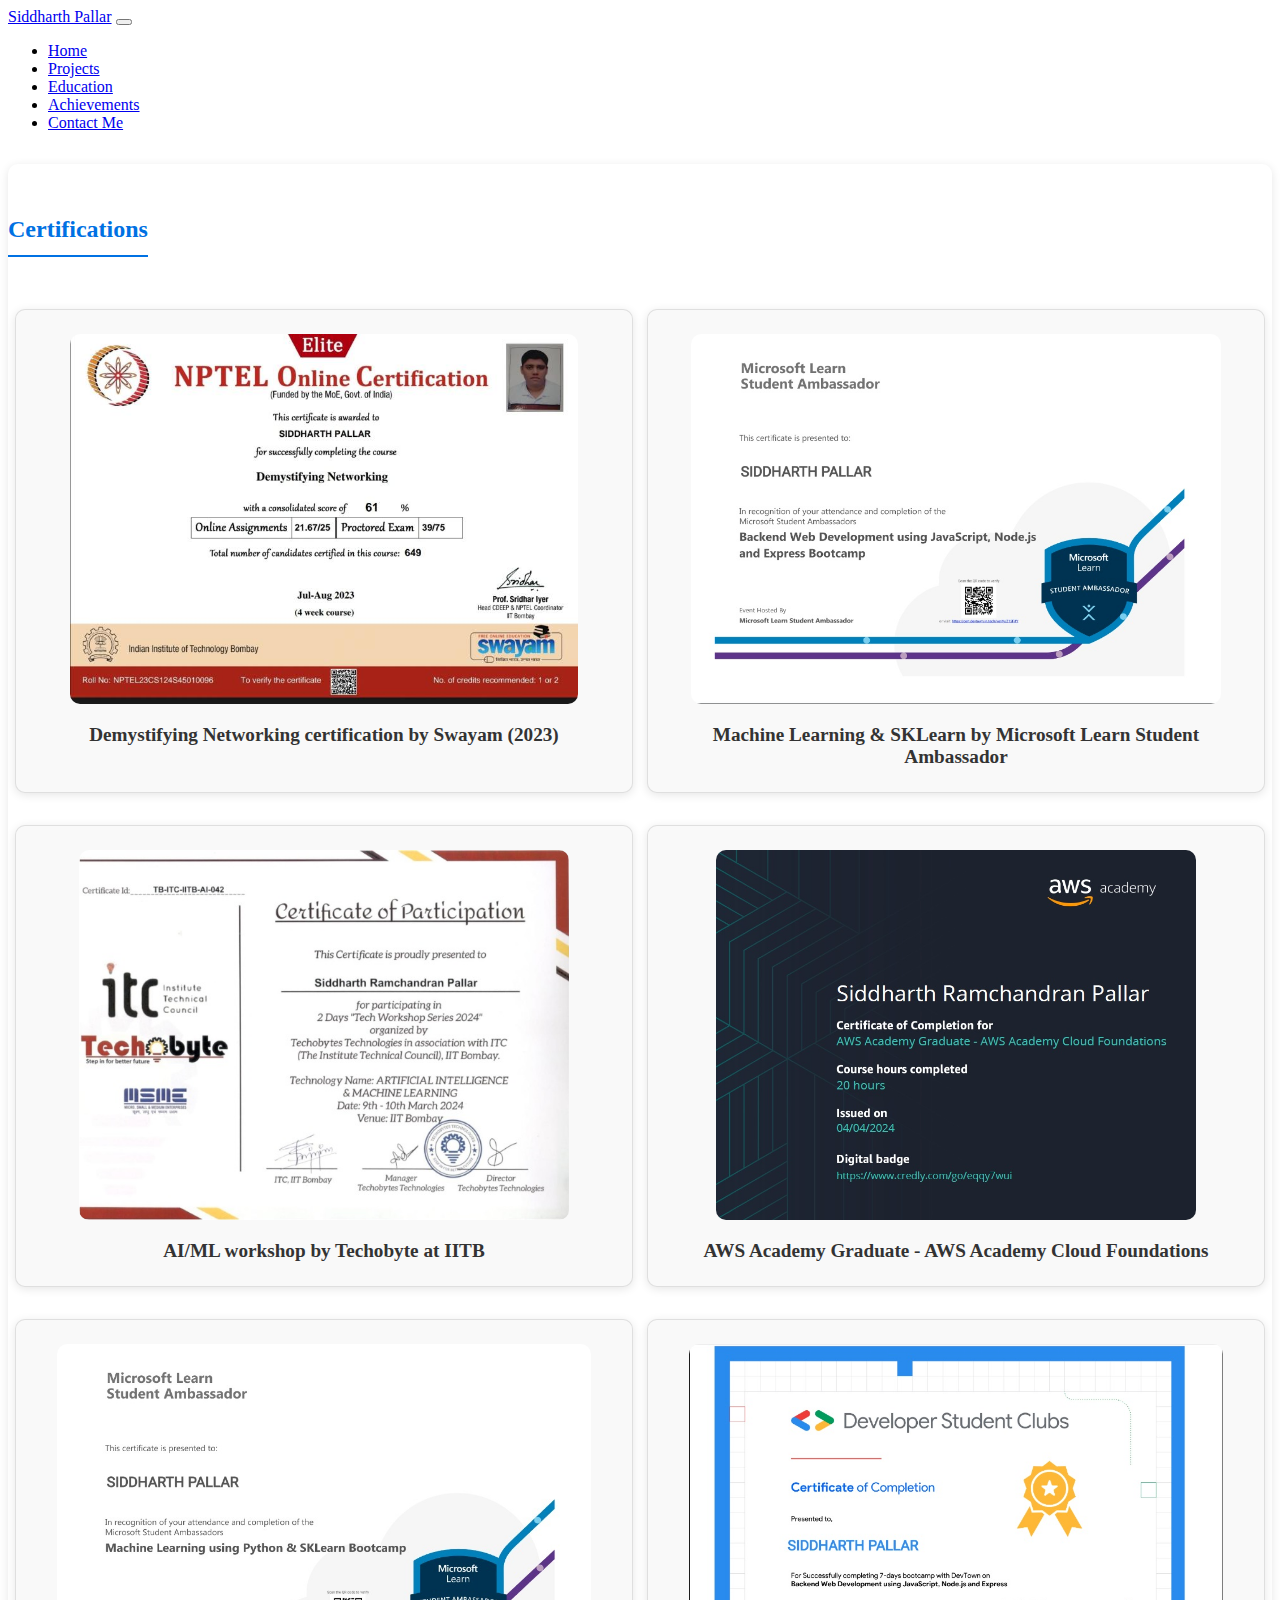
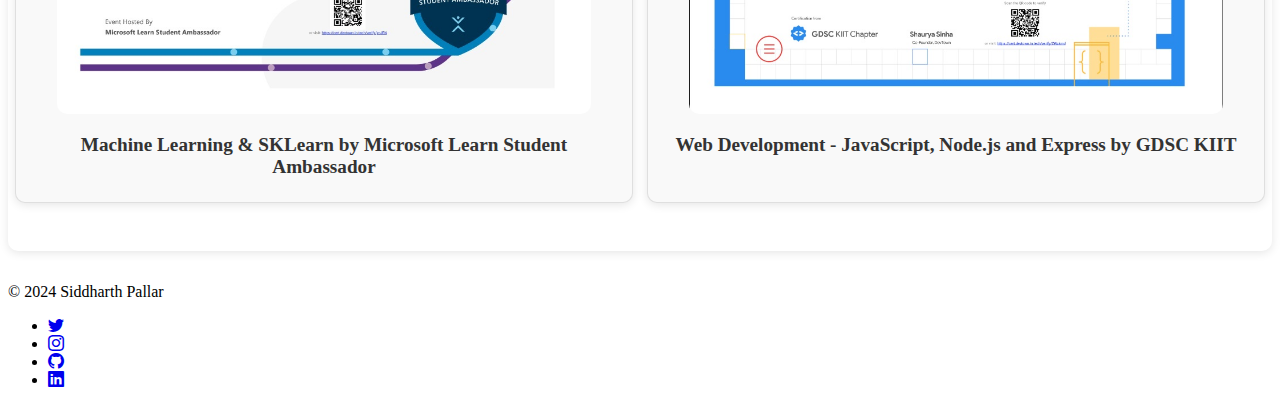
<file: assets/pages/achievements.html>
<!DOCTYPE html>
<html lang="en">
  <head>
    <meta charset="UTF-8" />
    <meta http-equiv="X-UA-Compatible" content="IE=edge" />
    <meta name="viewport" content="width=device-width, initial-scale=1.0" />
    <link
      href="https://cdn.jsdelivr.net/npm/bootstrap@5.2.0/dist/css/bootstrap.min.css"
      rel="stylesheet"
      integrity="sha384-gH2yIJqKdNHPEq0n4Mqa/HGKIhSkIHeL5AyhkYV8i59U5AR6csBvApHHNl/vI1Bx"
      crossorigin="anonymous"
    />
    <link
      rel="stylesheet"
      href="https://cdn.jsdelivr.net/npm/bootstrap-icons@1.9.1/font/bootstrap-icons.css"
    />
    <link href="https://unpkg.com/aos@2.3.1/dist/aos.css" rel="stylesheet" />
    <link rel="stylesheet" href="../stylesheets/achievements_styles.css" />
    <title>Personal Pages - Achievements</title>
  </head>
  <body>
    <!-- Navbar -->
    <nav class="navbar navbar-expand-lg bg-dark navbar-dark">
      <div class="container-fluid">
        <a class="navbar-brand" href="../../index.html">Siddharth Pallar</a>
        <button
          class="navbar-toggler"
          type="button"
          data-bs-toggle="collapse"
          data-bs-target="#navbarSupportedContent"
          aria-controls="navbarSupportedContent"
          aria-expanded="false"
          aria-label="Toggle navigation"
        >
          <span class="navbar-toggler-icon"></span>
        </button>
        <div class="collapse navbar-collapse" id="navbarSupportedContent">
          <ul class="navbar-nav ms-auto mb-2 mb-lg-0">
            <li class="nav-item">
              <a class="nav-link" aria-current="page" href="../../index.html"
                >Home</a
              >
            </li>
            <li class="nav-item">
              <a class="nav-link" href="projects.html">Projects</a>
            </li>
            
            <li class="nav-item">
              <a class="nav-link" href="education.html">Education</a>
            </li>
            <li class="nav-item">
              <a class="nav-link active" href="achievements.html"
                >Achievements</a
              >
            </li>
            <li class="nav-item">
              <a class="nav-link" href="contact.html">Contact Me</a>
            </li>
          </ul>
        </div>
      </div>
    </nav>
    <!-- End Navbar -->

    <!-- Achievements Section -->
    <section id="certifications">
      <div class="container">
          <h2>Certifications</h2>
          <div class="certification-container">
              <div class="certification-box">
                  <a href="media/NPTEL.jpg" data-lightbox="certificates" data-title="Demystifying Networking certification by Swayam (2023)">
                      <img src="media/NPTEL.jpg" alt="Demystifying Networking certification">
                  </a>
                  <h3>Demystifying Networking certification by Swayam (2023)</h3>
              </div>
              <div class="certification-box">
                  <a href="media/WEB-DEV.jpg" data-lightbox="certificates" data-title="Machine Learning & SKLearn by Microsoft Learn Student Ambassador">
                      <img src="media/WEB-DEV.jpg" alt="Machine Learning & SKLearn by Microsoft Learn Student Ambassador">
                  </a>
                  <h3>Machine Learning & SKLearn by Microsoft Learn Student Ambassador</h3>
              </div>
              <div class="certification-box">
                  <a href="media/AIML.jpg" data-lightbox="certificates" data-title="AI/ML workshop by Techobyte at IITB">
                      <img src="media/AIML.jpg" alt="AI/ML workshop by Techobyte at IITB">
                  </a>
                  <h3>AI/ML workshop by Techobyte at IITB</h3>
              </div>
              <div class="certification-box">
                  <a href="media/AWS.jpg" data-lightbox="certificates" data-title="AWS Academy Graduate - AWS Academy Cloud Foundations">
                      <img src="media/AWS.jpg" alt="AWS Academy Cloud Foundations">
                  </a>
                  <h3>AWS Academy Graduate - AWS Academy Cloud Foundations</h3>
              </div>
              <div class="certification-box">
                <a href="media/MLSK.jpg" data-lightbox="certificates" data-title="Machine Learning & SKLearn by Microsoft Learn Student Ambassador">
                    <img src="media/MLSK.jpg" alt="Machine Learning & SKLearn">
                </a>
                <h3>Machine Learning & SKLearn by Microsoft Learn Student Ambassador</h3>
            </div>
            <div class="certification-box">
              <a href="media/WEBDEVJS.jpg" data-lightbox="certificates" data-title="Web Development - JavaScript, Node.js and Express by GDSC KIIT ">
                  <img src="media/WEBDEVJS.jpg" alt="Web Development - JavaScript, Node.js and Express by GDSC KIIT s">
              </a>
              <h3>Web Development - JavaScript, Node.js and Express by GDSC KIIT  </h3>
          </div>
          </div>
      </div>
  </section>
    <!-- End Achievements Section -->

    <!-- Footer -->
    <div class="container">
      <footer
        class="d-flex flex-wrap justify-content-between align-items-center py-3 my-4 border-top"
      >
        <div class="col-md-4 d-flex align-items-center">
          <span class="text-muted">&copy; 2024 Siddharth Pallar</span>
        </div>

        <ul class="nav col-md-4 justify-content-end list-unstyled d-flex">
          <li class="ms-3">
            <a class="text-muted" href="https://twitter.com/SiddharthPallar"
              ><i class="bi-twitter"></i
            ></a>
          </li>
          <li class="ms-3">
            <a
              class="text-muted"
              href="https://www.instagram.com/gk9000wastaken/"
              ><i class="bi-instagram"></i
            ></a>
          </li>
          
          <li class="ms-3">
            <a class="text-muted" href="https://github.com/gk-9000"
              ><i class="bi-github"></i
            ></a>
          </li>
          <li class="ms-3">
            <a
              class="text-muted"
              href="https://www.linkedin.com/in/siddharthpallar"
              ><i class="bi-linkedin"></i
            ></a>
          </li>
        </ul>
      </footer>
    </div>
    <!-- End Footer -->

    <script
      src="https://cdn.jsdelivr.net/npm/bootstrap@5.2.0/dist/js/bootstrap.bundle.min.js"
      integrity="sha384-A3rJD856KowSb7dwlZdYEkO39Gagi7vIsF0jrRAoQmDKKtQBHUuLZ9AsSv4jD4Xa"
      crossorigin="anonymous"
    ></script>
    <script
      src="https://code.jquery.com/jquery-3.6.0.min.js"
      integrity="sha256-/xUj+3OJU5yExlq6GSYGSHk7tPXikynS7ogEvDej/m4="
      crossorigin="anonymous"
    ></script>
    <script src="https://unpkg.com/aos@2.3.1/dist/aos.js"></script>
    <script src="../scripts/aos_init.js"></script>
  </body>
</html>
</file>
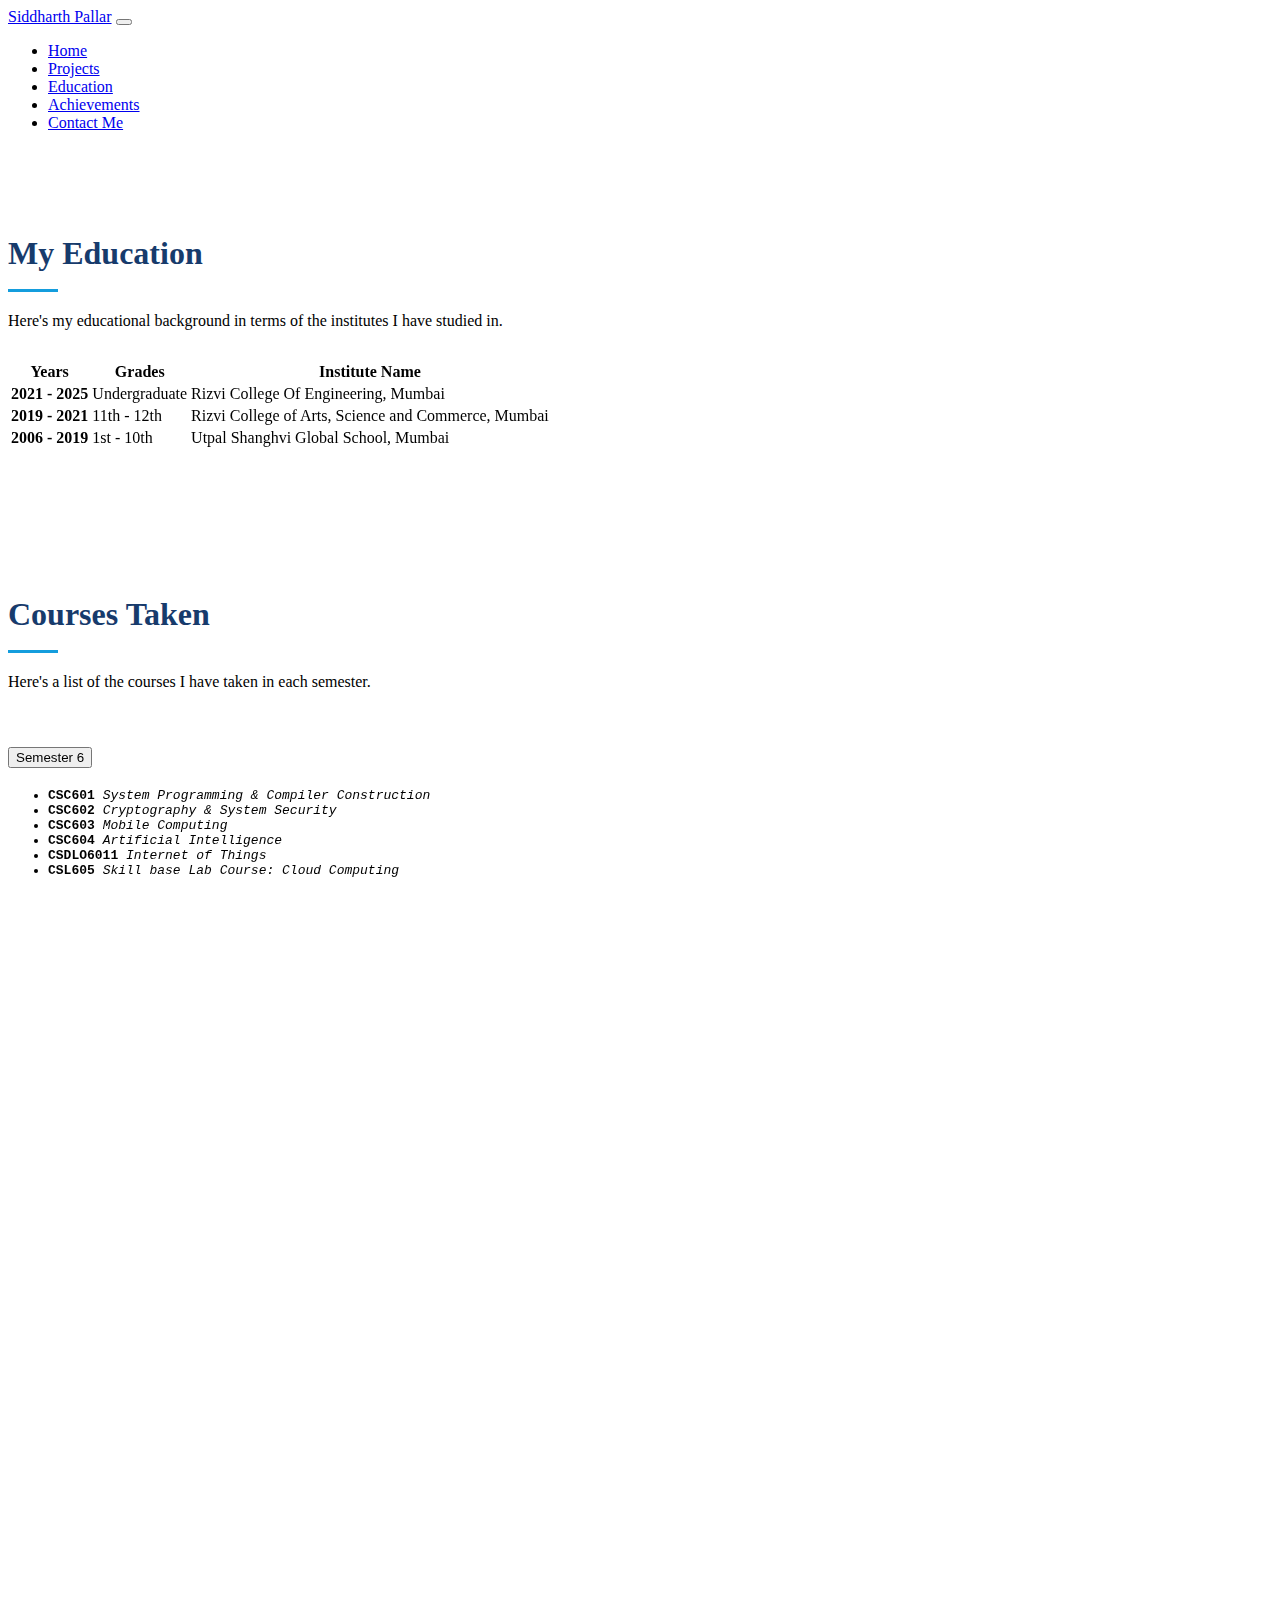
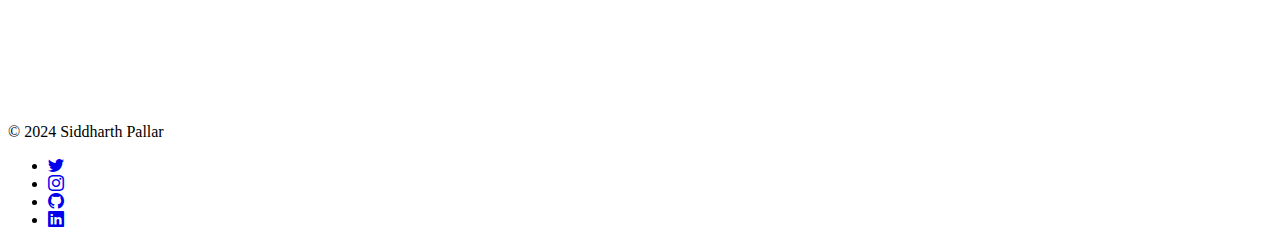
<file: assets/pages/education.html>
<!DOCTYPE html>
<html lang="en">
  <head>
    <meta charset="UTF-8" />
    <meta http-equiv="X-UA-Compatible" content="IE=edge" />
    <meta name="viewport" content="width=device-width, initial-scale=1.0" />
    <link
      href="https://cdn.jsdelivr.net/npm/bootstrap@5.2.0/dist/css/bootstrap.min.css"
      rel="stylesheet"
      integrity="sha384-gH2yIJqKdNHPEq0n4Mqa/HGKIhSkIHeL5AyhkYV8i59U5AR6csBvApHHNl/vI1Bx"
      crossorigin="anonymous"
    />
    <link
      rel="stylesheet"
      href="https://cdn.jsdelivr.net/npm/bootstrap-icons@1.9.1/font/bootstrap-icons.css"
    />
    <link href="https://unpkg.com/aos@2.3.1/dist/aos.css" rel="stylesheet" />
    <link rel="stylesheet" href="../stylesheets/education_styles.css" />
    <title>Personal Pages - Education</title>
  </head>
  <body>
    <!-- Navbar -->
    <nav class="navbar navbar-expand-lg bg-dark navbar-dark">
      <div class="container-fluid">
        <a class="navbar-brand" href="../../index.html">Siddharth Pallar</a>
        <button
          class="navbar-toggler"
          type="button"
          data-bs-toggle="collapse"
          data-bs-target="#navbarSupportedContent"
          aria-controls="navbarSupportedContent"
          aria-expanded="false"
          aria-label="Toggle navigation"
        >
          <span class="navbar-toggler-icon"></span>
        </button>
        <div class="collapse navbar-collapse" id="navbarSupportedContent">
          <ul class="navbar-nav ms-auto mb-2 mb-lg-0">
            <li class="nav-item">
              <a class="nav-link" aria-current="page" href="../../index.html"
                >Home</a
              >
            </li>
            <li class="nav-item">
              <a class="nav-link" href="projects.html">Projects</a>
            </li>
            
            <li class="nav-item">
              <a class="nav-link active" href="education.html">Education</a>
            </li>
            <li class="nav-item">
              <a class="nav-link" href="achievements.html">Achievements</a>
            </li>
            <li class="nav-item">
              <a class="nav-link" href="contact.html">Contact Me</a>
            </li>
          </ul>
        </div>
      </div>
    </nav>
    <!-- End Navbar -->

    <!-- Education Section  -->
    <section>
      <div class="container">
        <div class="section-title">
          <h2>My Education</h2>
          <p>
            Here's my educational background in terms of the institutes I have
            studied in.
          </p>
        </div>

        <table
          class="table table-primary table-striped table-hover"
          data-aos="zoom-in"
          data-aos-duration="1000"
        >
          <thead>
            <tr>
              <th scope="col">Years</th>
              <th scope="col">Grades</th>
              <th scope="col">Institute Name</th>
            </tr>
          </thead>
          <tbody>
            <tr>
              <th scope="row">2021 - 2025</th>
              <td>Undergraduate</td>
              <td>Rizvi College Of Engineering, Mumbai</td>
            </tr> 
            <tr>
              <th scope="row">2019 - 2021</th>
              <td>11th - 12th</td>
              <td>Rizvi College of Arts, Science and Commerce, Mumbai </td>
            </tr>
            <tr>
              <th scope="row">2006 - 2019</th>
              <td>1st - 10th</td>
              <td>Utpal Shanghvi Global School, Mumbai</td>
            </tr>
           
            
          </tbody>
        </table>
      </div>
    </section>
    <!-- End Education Section -->

    <!-- Courses Section -->
    <section>
      <div class="container">
        <div class="section-title">
          <h2>Courses Taken

          </h2>
          <p>
            Here's a list of the courses I have taken in each
            semester.
          </p>
        </div>

        <div class="accordion accordion-flush" id="accordionFlushCourses">

          <div class="accordion-item" data-aos="fade-up">
            <h2 class="accordion-header" id="flush-headingSix">
              <button
                class="accordion-button collapsed"
                type="button"
                data-bs-toggle="collapse"
                data-bs-target="#flush-collapseSix"
                aria-expanded="false"
                aria-controls="flush-collapseSix"
              >
                Semester 6
              </button>
            </h2>
            <div
              id="flush-collapseSix"
              class="accordion-collapse collapse"
              aria-labelledby="flush-headingSix"
              data-bs-parent="#accordionFlushCourses"
            >
              <div class="accordion-body">
                <ul class="courses-list">
                  <li>
                    <strong>CSC601</strong>
                    <em>System Programming & 
                      Compiler Construction</em>
                  </li>
                  <li>
                    <strong>CSC602</strong>
                    <em>Cryptography & System 
                      Security </em>
                  </li>
                  <li>
                    <strong>CSC603</strong>
                    <em>Mobile Computing</em>
                  </li>
                  <li>
                    <strong>CSC604</strong>
                    <em>Artificial Intelligence </em>
                  </li>
                  <li>
                    <strong>CSDLO6011</strong>
                    <em>Internet of Things</em>
                  </li>
                  <li>
                    <strong>CSL605</strong>
                    <em>Skill base Lab Course: 
                      Cloud Computing</em>
                  </li>
                </ul>
              </div>
            </div>
          </div>

          <div class="accordion-item" data-aos="fade-up">
            <h2 class="accordion-header" id="flush-headingFive">
              <button
                class="accordion-button collapsed"
                type="button"
                data-bs-toggle="collapse"
                data-bs-target="#flush-collapseFive"
                aria-expanded="false"
                aria-controls="flush-collapseFive"
              >
                Semester 5
              </button>
            </h2>
            <div
              id="flush-collapseFive"
              class="accordion-collapse collapse"
              aria-labelledby="flush-headingFive"
              data-bs-parent="#accordionFlushCourses"
            >
              <div class="accordion-body">
                <ul class="courses-list">
                  <li>
                    <strong>CSC501</strong>
                    <em>Theoretical Computer 
                      Science</em>
                  </li>
                  <li>
                    <strong>CSC502</strong>
                    <em>Software Engineering</em>
                  </li>
                  <li>
                    <strong>CSC503</strong>
                    <em>Computer Network</em>
                  </li>
                  <li>
                    <strong>CSC504</strong>
                    <em>Data Warehousing & 
                      Mining</em>
                  </li>
                  <li>
                    <strong>CSDLO5012</strong>
                    <em>Internet Programming</em>
                  </li>
                  <li>
                    <strong>CSL504</strong>
                    <em>Professional Comm & Ethics- II</em>
                  </li>
                 
                </ul>
              </div>
            </div>
          </div>
          <div class="accordion-item" data-aos="fade-up">
            <h2 class="accordion-header" id="flush-headingFour">
              <button
                class="accordion-button collapsed"
                type="button"
                data-bs-toggle="collapse"
                data-bs-target="#flush-collapseFour"
                aria-expanded="false"
                aria-controls="flush-collapseFour"
              >
                Semester 4
              </button>
            </h2>
            <div
              id="flush-collapseFour"
              class="accordion-collapse collapse"
              aria-labelledby="flush-headingFour"
              data-bs-parent="#accordionFlushCourses"
            >
              <div class="accordion-body">
                <ul class="courses-list">
                  <li>
                    <strong>CSC401</strong>
                    <em>Engineering Mathematics-IV</em>
                  </li>
                  <li>
                    <strong>CSC402</strong>
                    <em>Analysis of Algorithm</em>
                  </li>
                  <li>
                    <strong>CSC403</strong>
                    <em>Database Management 
                      System</em>
                  </li>
                  <li>
                    <strong>CSC404</strong>
                    <em>Operating System</em>
                  </li>
                  <li>
                    <strong>CSC405</strong>
                    <em>Microprocessor</em>
                  </li>
                  <li>
                    <strong>CSL405 </strong>
                    <em>Skill Base Lab Course: 
                      Python Programming</em>
                  </li>
                 
                </ul>
              </div>
            </div>
          </div>
          <div class="accordion-item" data-aos="fade-up">
            <h2 class="accordion-header" id="flush-headingThree">
              <button
                class="accordion-button collapsed"
                type="button"
                data-bs-toggle="collapse"
                data-bs-target="#flush-collapseThree"
                aria-expanded="false"
                aria-controls="flush-collapseThree"
              >
                Semester 3
              </button>
            </h2>
            <div
              id="flush-collapseThree"
              class="accordion-collapse collapse"
              aria-labelledby="flush-headingThree"
              data-bs-parent="#accordionFlushCourses"
            >
              <div class="accordion-body">
                <ul class="courses-list">
                  <li>
                    <strong>CSC301</strong>
                    <em>Engineering Mathematics-III</em>
                  </li>
                  <li>
                    <strong>CSC302</strong>
                    <em>Discrete Structures and 
                      Graph Theory</em>
                  </li>
                  <li>
                    <strong>CSC303</strong>
                    <em>Data Structure</em>
                  </li>
                  <li>
                    <strong>CSC304</strong>
                    <em>Digital Logic & Computer 
                      Architecture</em>
                  </li>
                  <li>
                    <strong>CSC305</strong>
                    <em>Computer Graphics</em>
                  </li>
                  
                  <li>
                    <strong>CSL304</strong>
                    <em>Skill base Lab course:
                      Object Oriented 
                      Programming with Java</em>
                  </li>
                 
                </ul>
              </div>
            </div>
          </div>
          <div class="accordion-item" data-aos="fade-up" data-aos-delay="100">
            <h2 class="accordion-header" id="flush-headingTwo">
              <button
                class="accordion-button collapsed"
                type="button"
                data-bs-toggle="collapse"
                data-bs-target="#flush-collapseTwo"
                aria-expanded="false"
                aria-controls="flush-collapseTwo"
              >
                Semester 2
              </button>
            </h2>
            <div
              id="flush-collapseTwo"
              class="accordion-collapse collapse"
              aria-labelledby="flush-headingTwo"
              data-bs-parent="#accordionFlushCourses"
            >
              <div class="accordion-body">
                <ul class="courses-list">
                  <li>
                    <strong>FEC201</strong>
                    <em>Engineering Mathematics-II</em>
                  </li>
                  <li>
                    <strong>FEC202 </strong>
                    <em>Engineering Physics-II</em>
                  </li>
                  <li>
                    <strong>FEC203</strong>
                    <em>Engineering Chemistry-II</em>
                  </li>
                  <li>
                    <strong>FEC204</strong>
                    <em>Engineering Graphics</em>
                  </li>
                  <li>
                    <strong>FEC205</strong>
                    <em>C programming</em>
                  </li>
                  <li>
                    <strong>FEC206</strong>
                    <em>Professional Communication 
                      and Ethics- I</em>
                  </li>
                  
                </ul>
              </div>
            </div>
          </div>
          <div class="accordion-item" data-aos="fade-up" data-aos-delay="200">
            <h2 class="accordion-header" id="flush-headingOne">
              <button
                class="accordion-button collapsed"
                type="button"
                data-bs-toggle="collapse"
                data-bs-target="#flush-collapseOne"
                aria-expanded="false"
                aria-controls="flush-collapseOne"
              >
                Semester 1
              </button>
            </h2>
            <div
              id="flush-collapseOne"
              class="accordion-collapse collapse"
              aria-labelledby="flush-headingOne"
              data-bs-parent="#accordionFlushCourses"
            >
              <div class="accordion-body">
                <ul class="courses-list">
                  <li>
                    <strong>FEC101</strong>
                    <em>Engineering Mathematics-I</em>
                  </li>
                  <li>
                    <strong>FEC102</strong>
                    <em>Engineering Physics-I</em>
                  </li>
                  <li>
                    <strong>FEC103</strong>
                    <em>Engineering Chemistry-I</em>
                  </li>
                  <li>
                    <strong>FEC104</strong>
                    <em>Engineering Mechanics</em>
                  </li>
                  <li>
                    <strong>FEC105</strong>
                    <em>Basic Electrical Engineering</em>
                  </li>
                  
                  
                </ul>
              </div>
            </div>
          </div>
        </div>
      </div>
    </section>
    <!-- End Courses Section -->

    <!-- Footer -->
    <div class="container">
      <footer
        class="d-flex flex-wrap justify-content-between align-items-center py-3 my-4 border-top"
      >
        <div class="col-md-4 d-flex align-items-center">
          <span class="text-muted">&copy; 2024 Siddharth Pallar</span>
        </div>

        <ul class="nav col-md-4 justify-content-end list-unstyled d-flex">
          <li class="ms-3">
            <a class="text-muted" href="https://twitter.com/SiddharthPallar"
              ><i class="bi-twitter"></i
            ></a>
          </li>
          <li class="ms-3">
            <a
              class="text-muted"
              href="https://www.instagram.com/gk9000wastaken/"
              ><i class="bi-instagram"></i
            ></a>
          </li>
          
          <li class="ms-3">
            <a class="text-muted" href="https://github.com/gk-9000"
              ><i class="bi-github"></i
            ></a>
          </li>
          <li class="ms-3">
            <a
              class="text-muted"
              href="https://www.linkedin.com/in/siddharthpallar"
              ><i class="bi-linkedin"></i
            ></a>
          </li>
        </ul>
      </footer>
    </div>
    <!-- End Footer -->

    <script
      src="https://cdn.jsdelivr.net/npm/bootstrap@5.2.0/dist/js/bootstrap.bundle.min.js"
      integrity="sha384-A3rJD856KowSb7dwlZdYEkO39Gagi7vIsF0jrRAoQmDKKtQBHUuLZ9AsSv4jD4Xa"
      crossorigin="anonymous"
    ></script>
    <script
      src="https://code.jquery.com/jquery-3.6.0.min.js"
      integrity="sha256-/xUj+3OJU5yExlq6GSYGSHk7tPXikynS7ogEvDej/m4="
      crossorigin="anonymous"
    ></script>
    <script src="https://unpkg.com/aos@2.3.1/dist/aos.js"></script>
    <script src="../scripts/aos_init.js"></script>
  </body>
</html>
</file>
<file: assets/stylesheets/achievements_styles.css>
/* Achievements */
.achievement .achievement-title {
    font-size: 26px;
    font-weight: 700;
    margin-top: 20px;
    margin-bottom: 20px;
    color: #050d18;
  }
   
  .achievement .achievement-item {
    padding: 0 0 20px 20px;
    margin-top: -2px;
    border-left: 2px solid #1f5297;
    position: relative;
  }
   
  .achievement .achievement-item h4 {
    line-height: 18px;
    font-size: 18px;
    font-weight: 600;
    text-transform: uppercase;
    font-family: "Poppins", sans-serif;
    color: #050d18;
    margin-bottom: 10px;
  }
   
  .achievement .achievement-item h5 {
    font-size: 16px;
    background: #e4edf9;
    padding: 5px 15px;
    display: inline-block;
    font-weight: 600;
    margin-bottom: 10px;
  }
   
  .achievement .achievement-item ul {
    padding-left: 20px;
  }
   
  .achievement .achievement-item ul li {
    padding-bottom: 10px;
  }
   
  .achievement .achievement-item:last-child {
    padding-bottom: 0;
  }
   
  .achievement .achievement-item::before {
    content: "";
    position: absolute;
    width: 16px;
    height: 16px;
    border-radius: 50px;
    left: -9px;
    top: 0;
    background: #fff;
    border: 2px solid #1f5297;
  }
   
  /* Sections General */
  section {
    padding: 60px 0;
    overflow: hidden;
  }
   
  .section-bg {
    background: #f5f8fd;
  }
   
  .section-title {
    padding-bottom: 30px;
  }
   
  .section-title h2 {
    font-size: 32px;
    font-weight: bold;
    margin-bottom: 20px;
    padding-bottom: 20px;
    position: relative;
    color: #173b6c;
  }
   
  .section-title h2::after {
    content: "";
    position: absolute;
    display: block;
    width: 50px;
    height: 3px;
    background: #149ddd;
    bottom: 0;
    left: 0;
  }
   
  .section-title p {
    margin-bottom: 0;
  }
   
  /* Certifications Section Styles */
  #certifications {
      padding: 2em 0;
      background-color: var(--section-background-color);
      color: var(--section-text-color);
      border-radius: 10px;
      box-shadow: 0 2px 10px rgba(0, 0, 0, 0.1);
      margin: 2em auto;
      text-align: left;
  }
   
  #certifications h2 {
      text-align: center;
      margin-bottom: 1.5em;
      color: #0071e3;
      border-bottom: 2px solid #0071e3;
      display: inline-block;
      padding-bottom: 0.5em;
  }
   
  .certification-container {
      display: flex;
      flex-wrap: wrap;
      justify-content: space-around;
  }
   
  .certification-box {
      display: flex;
      flex-direction: column;
      align-items: center;
      padding: 1.5em;
      background-color: #f9f9f9;
      color: #333;
      border-radius: 10px;
      box-shadow: 0 2px 10px rgba(0, 0, 0, 0.1);
      transition: transform 0.3s;
      width: 45%;
      margin: 1em 0;
      text-align: center;
      border: 1px solid rgba(0, 0, 0, 0.1);
  }
   
  body.dark-mode .certification-box {
      background-color: #2c2c2c;
      color: #d4d4d4;
      border: 1px solid rgba(255, 255, 255, 0.1);
      box-shadow: 0 2px 10px rgba(255, 255, 255, 0.1);
  }
   
  .certification-box img {
      width: 100%;
      height: 370px;
      object-fit: cover;
      border-radius: 10px;
      margin-bottom: 1em;
  }
   
  .certification-box:hover {
      transform: scale(1.03);
  }
   
  .certification-box h3 {
      margin: 0;
      font-size: 1.2em;
      color: #333;
  }
   
  body.dark-mode .certification-box h3 {
      color: #d4d4d4;
  }
</file>
<file: assets/stylesheets/education_styles.css>
/* Education */
thead {
  border-bottom: 2px solid black;
}

/* Courses */
.courses-list li {
  font-family: monospace;
}

/* Sections General */
section {
  padding: 60px 0;
  overflow: hidden;
}

.section-bg {
  background: #f5f8fd;
}

.section-title {
  padding-bottom: 30px;
}

.section-title h2 {
  font-size: 32px;
  font-weight: bold;
  margin-bottom: 20px;
  padding-bottom: 20px;
  position: relative;
  color: #173b6c;
}

.section-title h2::after {
  content: "";
  position: absolute;
  display: block;
  width: 50px;
  height: 3px;
  background: #149ddd;
  bottom: 0;
  left: 0;
}

.section-title p {
  margin-bottom: 0;
}
</file>
